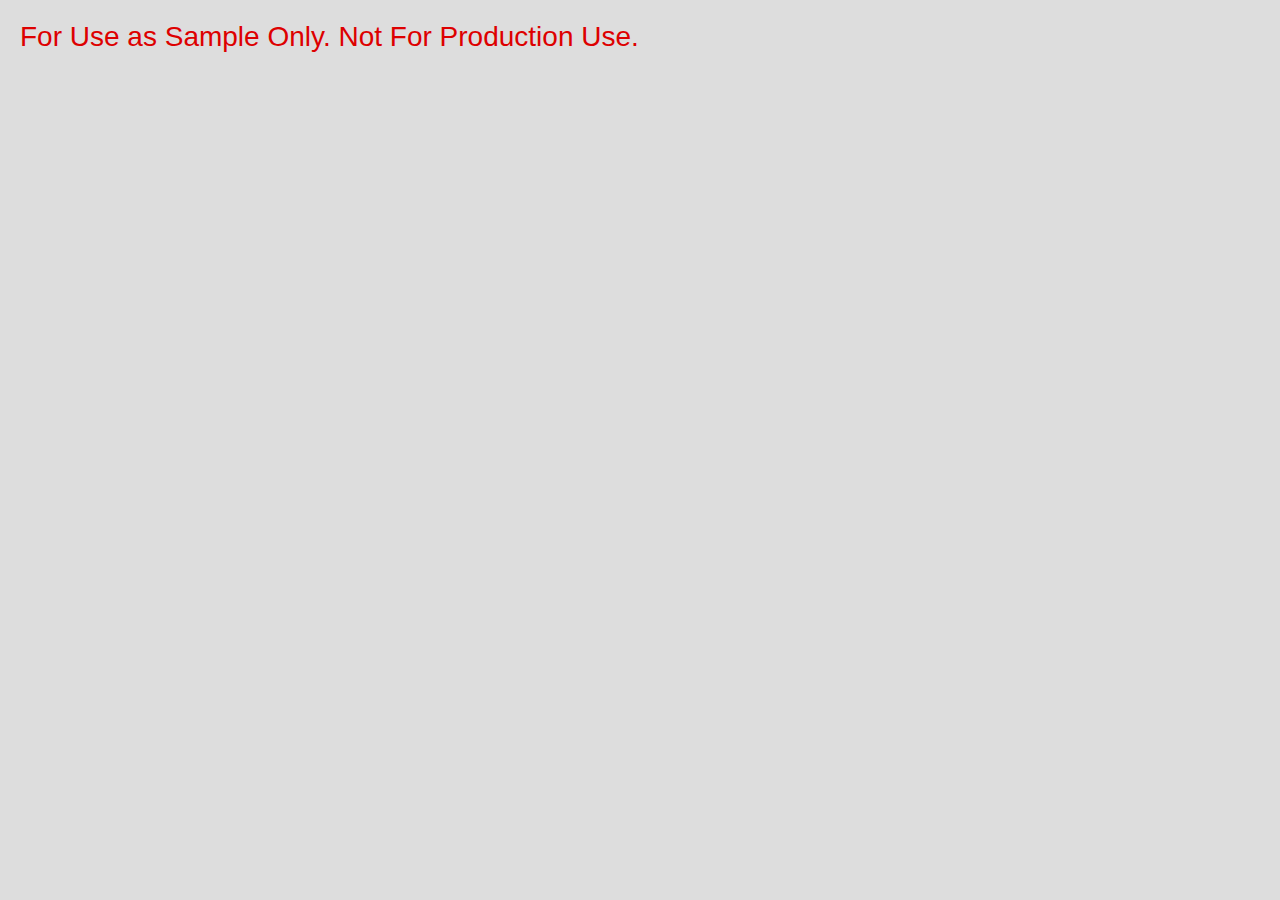
<file: Management/ClusterMonitor/ClusterMonitor/wwwroot/Index.html>
﻿<!DOCTYPE html>

<html lang="en" xmlns="http://www.w3.org/1999/xhtml">
<head>
    <meta charset="utf-8" />
    <title>Cluster Monitor</title>
    <link rel="stylesheet" type="text/css" href="main.css" />
</head>
<body>

    <script type="text/javascript" src="http://ajax.aspnetcdn.com/ajax/jQuery/jquery-2.1.3.min.js"></script>
    <script type="text/javascript">

        var managementPort = 19080;
        var root = "/cluster";

        function ClearNodes()
        {
            var $nodes = $('ul#nodes li.node');
            $nodes.remove();
        }

        function RefreshNodes()
        {
            $.ajax({
                url: root + '/Nodes?api-version=1.0',
                dataType: 'json',
                headers: {
                    'X-ClusterMonitor-Proxy': managementPort
                }
            })
            .done(function (nodes)
            {

                var $nodes = $('ul#nodes');

                $nodes.find('li.node').each(function ()
                {
                    var remove = true;
                    for (var i = 0; i < nodes.length; ++i)
                    {
                        if (FormatId(nodes[i].Name) == $(this).attr('id'))
                        {
                            remove = false;
                            break;
                        }
                    }

                    if (remove)
                    {
                        $(this).remove();
                    }
                });

                for (var i = 0; i < nodes.length; ++i)
                {
                    var node = nodes[i];
                    var nodeStats =
                    '<ul class="nodeStats">' +
                        '<li>Status: ' + node.NodeStatus + '</li>' +
                        '<li>FD: ' + node.FaultDomain + '</li>' +
                        '<li>UD: ' + node.UpgradeDomain + '</li>' +
                    '</ul>';

                    var nodeElement = $('#' + FormatId(node.Name), $nodes);
                    if (nodeElement.length > 0)
                    {
                        $('.nodeStats', nodeElement).remove();
                    }
                    else
                    {
                        nodeElement = $('<li/>', {
                            'id': FormatId(node.Name),
                            'class': "node"
                        })
                            .append($('<div/>', {
                                'class': 'nodeInfo'
                            })
                                .append($('<h2/>', {
                                    'text': node.Name.replace(/\./g, '. ')
                                })));

                        $nodes.append(nodeElement);
                    }

                    $('.nodeInfo', nodeElement).append(nodeStats);
                }

                UpdateData();
            });

        }

        function FormatId(nodeName)
        {
            return nodeName.replace(/[./]/g, '-');
        }

        function ReplicaRole(value)
        {
            if (!value)
            {
                return "";
            }
            switch (value)
            {
                case 0:
                    return "unknown";
                case 1:
                    return "none";
                case 2:
                    return "primary";
                case 3:
                    return "idleSecondary";
                case 4:
                    return "activeSecondary";
                default:
                    return "";
            }
        }


        function ReplicaStatus(value)
        {
            if (!value)
            {
                return "";
            }
            switch (value)
            {
                case 0:
                    return "invalid";
                case 1:
                    return "inBuild";
                case 2:
                    return "standby";
                case 3:
                    return "ready";
                case 4:
                    return "down";
                case 5:
                    return "dropped";
                default:
                    return "";
            }
        }

        function ServiceUpdate(application, service)
        {

            var $nodes = $('ul#nodes');
            var $serviceElement = $("li.node div[data-serviceId='" + FormatId(service.Id) + "']", $nodes);
            if ($serviceElement.length < 1)
            {
                $('li.node', $nodes).append('<div class="service" data-serviceId="' + FormatId(service.Id) + '">' + service.Id.replace(/\//g, '/ ') + '<ul class="replicaList"></ul></div>');
            }

        }

        function PartitionUpdate(application, service, partition)
        {
        }

        function ReplicaUpdate(application, service, partition, replicas)
        {
            function CreateReplicaId(replica, partition)
            {
                return GetReplicaOrInstanceId(replica) + '-' + partition.PartitionInformation.Id
            }

            var $nodes = $('ul#nodes');

            $("div[data-serviceId='" + FormatId(service.Id) + "'] ul.replicaList li[data-partitionId='" + partition.PartitionInformation.Id + "']").each(function ()
            {
                var replicaId = $(this).attr('data-replicaId');
                var remove = true;
                for (var i = 0; i < replicas.length; ++i)
                {
                    if (GetReplicaOrInstanceId(replicas[i]) == replicaId)
                    {
                        remove = false;
                        break;
                    }
                }

                if (remove)
                {
                    $(this).hide(300, function ()
                    {
                        $(this).remove();
                    });

                    $("div.replicaDetail[data-partitionId='" + partition.PartitionInformation.Id + "']").remove();
                }
            });


            for (var m = 0; m < replicas.length; ++m)
            {
                var replica = replicas[m];

                var nodeElement = $('#' + FormatId(replica.NodeName) + " div[data-serviceId='" + FormatId(service.Id) + "'] ul.replicaList", $nodes);
                if (nodeElement.length > 0)
                {

                    var replicaElement = $("li#" + CreateReplicaId(replica, partition), nodeElement);
                    var replicaDetail = $("div#replicaDetail" + CreateReplicaId(replica, partition));

                    if (replicaElement.length > 0)
                    {
                        replicaElement.removeClass();
                    }
                    else
                    {
                        replicaElement = $('<li/>', {
                            'id': CreateReplicaId(replica, partition),
                            'data-replicaId': GetReplicaOrInstanceId(replica),
                            'data-partitionId': partition.PartitionInformation.Id,
                            'data-role': replica.ReplicaRole,
                            'data-status': replica.ReplicaStatus
                        })
                        .hover(function ()
                        {
                            var partitionId = $(this).attr('data-partitionId');
                            $("ul.replicaList li[data-partitionId='" + partitionId + "']", $nodes).addClass('highlighted');
                        }, function ()
                        {
                            var partitionId = $(this).attr('data-partitionId');
                            $("ul.replicaList li[data-partitionId='" + partitionId + "']", $nodes).removeClass('highlighted');
                        })
                        .appendTo(nodeElement);

                        var link = ($('<a/>',
                            {
                                'href': 'javascript:void(0)',
                                'rel': '#replicaDetail' + CreateReplicaId(replica, partition)
                            })).appendTo(replicaElement);

                        replicaDetail = $('<div/>', {
                            'id': "replicaDetail" + CreateReplicaId(replica, partition),
                            'data-replicaId': GetReplicaOrInstanceId(replica),
                            'data-partitionId': partition.PartitionInformation.Id,
                            'class':'replicaDetail'
                        }).append($('<ul/>')
                            .append($('<li/>')));

                        replicaDetail.appendTo($('#details'));
                    }


                    replicaElement.addClass('replica');
                    replicaElement.addClass(ReplicaRole(replica.ReplicaRole));
                    replicaElement.addClass(ReplicaStatus(replica.ReplicaStatus));
                    $('a', replicaElement).text(ReplicaRole(replica.ReplicaRole) + " : " + ReplicaStatus(replica.ReplicaStatus));
                    replicaDetail.text(CreateReplicaId(replica, partition));

                    if (replicaElement.attr('data-role') != replica.ReplicaRole ||
                        replicaElement.attr('data-status') != replica.ReplicaStatus)
                    {
                        // Highlight animation here.
                    }
                }
            }

            $("div[data-serviceId='" + FormatId(service.Id) + "']", $nodes).each(function ()
            {
                if ($(this).find("ul.replicaList li.replica").length < 1)
                {
                    $(this).hide();
                }
                else
                {
                    $(this).show();
                }
            });
        }

        function GetReplicaOrInstanceId(replica)
        {
            if ("ReplicaId" in replica)
            {
                return replica.ReplicaId;
            }
            else
            {
                return replica.InstanceId;
            }
        }

        function UpdateData()
        {
            var $nodes = $('ul#nodes');

            $.ajax({
                url: root + '/Applications?api-version=1.0',
                dataType: 'json',
                headers: {
                    'X-ClusterMonitor-Proxy': managementPort
                }
            })
            .done(function (applications)
            {
                for (var i = 0; i < applications.length; ++i)
                {
                    (function (application)
                    {
                        $.ajax({
                            url: root + '/Applications/' + encodeURIComponent(application.Name.replace('fabric:/', '')) + '/$/GetServices?api-version=1.0',
                            dataType: 'json',
                            headers: {
                                'X-ClusterMonitor-Proxy': managementPort
                            }
                        })
                        .done(function (services)
                        {

                            if (!application.Services)
                            {
                                applications.Services = {};
                            }

                            for (var j = 0; j < services.length; ++j)
                            {

                                (function (application, service)
                                {

                                    applications.Services[service.Id] = service;

                                    ServiceUpdate(application, service);

                                    $.ajax({
                                        url: root + '/Applications/' + encodeURIComponent(application.Name.replace('fabric:/', '')) + '/$/GetServices/' + encodeURIComponent(service.Id) + '/$/GetPartitions?api-version=1.0',
                                        dataType: 'json',
                                        headers: {
                                            'X-ClusterMonitor-Proxy': managementPort
                                        }
                                    })
                                    .done(function (partitions)
                                    {

                                        service.Partitions = partitions;

                                        for (var k = 0; k < partitions.length; ++k)
                                        {

                                            (function (application, service, partition)
                                            {

                                                PartitionUpdate(application, service, partition);

                                                $.ajax({
                                                    url: root + '/Applications/' + encodeURIComponent(application.Name.replace('fabric:/', '')) + '/$/GetServices/' + encodeURIComponent(service.Id) + '/$/GetPartitions/' + partition.PartitionInformation.Id + '/$/GetReplicas?api-version=1.0',
                                                    dataType: 'json',
                                                    headers: {
                                                        'X-ClusterMonitor-Proxy': managementPort
                                                    }
                                                })
                                                .done(function (replicas)
                                                {
                                                    partition.Replicas = replicas;
                                                    ReplicaUpdate(application, service, partition, replicas);
                                                });
                                            })(application, service, partitions[k]);
                                        }
                                    });
                                })(application, services[j]);
                            }
                        });
                    })(applications[i]);
                }
            });
        }

        $(function ()
        {
            $.ajaxSetup({ cache: false });

            RefreshNodes();

            var task = setInterval(function () { RefreshNodes(); }, 4000);
        });
    </script>

    <div id="nodeDisplay">
        <h1>For Use as Sample Only. Not For Production Use.</h1>
        <ul id="nodes"></ul>
        <div id="details"></div>
    </div>

</body>
</html>
</file>
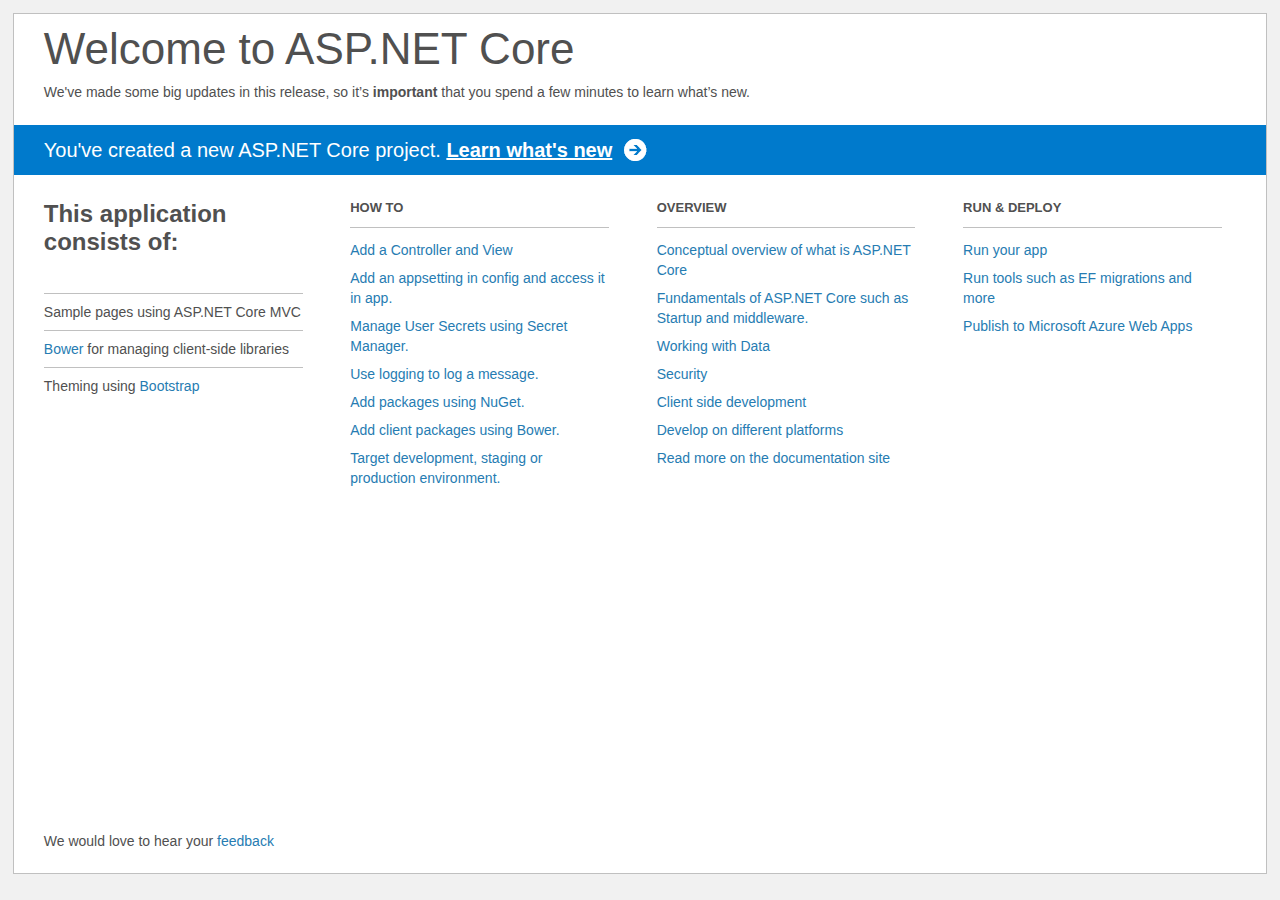
<file: src/GettingStartedApplication/WebService/Project_Readme.html>
﻿<!DOCTYPE html>
<html lang="en">
<head>
    <meta charset="utf-8" />
    <title>Welcome to ASP.NET Core</title>
    <style>
        html {
            background: #f1f1f1;
            height: 100%;
        }

        body {
            background: #fff;
            color: #505050;
            font: 14px 'Segoe UI', tahoma, arial, helvetica, sans-serif;
            margin: 1%;
            min-height: 95.5%;
            border: 1px solid silver;
            position: relative;
        }

        #header {
            padding: 0;
        }

            #header h1 {
                font-size: 44px;
                font-weight: normal;
                margin: 0;
                padding: 10px 30px 10px 30px;
            }

            #header span {
                margin: 0;
                padding: 0 30px;
                display: block;
            }

            #header p {
                font-size: 20px;
                color: #fff;
                background: #007acc;
                padding: 0 30px;
                line-height: 50px;
                margin-top: 25px;

            }

                #header p a {
                    color: #fff;
                    text-decoration: underline;
                    font-weight: bold;
                    padding-right: 35px;
                    background: no-repeat right bottom url([data-uri]);
                }

        #main {
            padding: 5px 30px;
            clear: both;
        }

        .section {
            width: 21.7%;
            float: left;
            margin: 0 0 0 4%;
        }

            .section h2 {
                font-size: 13px;
                text-transform: uppercase;
                margin: 0;
                border-bottom: 1px solid silver;
                padding-bottom: 12px;
                margin-bottom: 8px;
            }

            .section.first {
                margin-left: 0;
            }

                .section.first h2 {
                    font-size: 24px;
                    text-transform: none;
                    margin-bottom: 25px;
                    border: none;
                }

                .section.first li {
                    border-top: 1px solid silver;
                    padding: 8px 0;
                }

            .section.last {
                margin-right: 0;
            }

        ul {
            list-style: none;
            padding: 0;
            margin: 0;
            line-height: 20px;
        }

        li {
            padding: 4px 0;
        }

        a {
            color: #267cb2;
            text-decoration: none;
        }

            a:hover {
                text-decoration: underline;
            }

        #footer {
            clear: both;
            padding-top: 50px;
        }

            #footer p {
                position: absolute;
                bottom: 10px;
            }
    </style>
</head>
<body>

    <div id="header">
        <h1>Welcome to ASP.NET Core</h1>
        <span>
            We've made some big updates in this release, so it’s <b>important</b> that you spend
            a few minutes to learn what’s new.
        </span>
        <p>You've created a new ASP.NET Core project. <a href="http://go.microsoft.com/fwlink/?LinkId=518016">Learn what's new</a></p>
    </div>

    <div id="main">
        <div class="section first">
            <h2>This application consists of:</h2>
            <ul>
                <li>Sample pages using ASP.NET Core MVC</li>
                <li><a href="http://go.microsoft.com/fwlink/?LinkId=518004">Bower</a> for managing client-side libraries</li>
                <li>Theming using <a href="http://go.microsoft.com/fwlink/?LinkID=398939">Bootstrap</a></li>
            </ul>
        </div>
        <div class="section">
            <h2>How to</h2>
            <ul>
                <li><a href="http://go.microsoft.com/fwlink/?LinkID=398600">Add a Controller and View</a></li>
                <li><a href="http://go.microsoft.com/fwlink/?LinkID=699562">Add an appsetting in config and access it in app.</a></li>
                <li><a href="http://go.microsoft.com/fwlink/?LinkId=699315">Manage User Secrets using Secret Manager.</a></li>
                <li><a href="http://go.microsoft.com/fwlink/?LinkId=699316">Use logging to log a message.</a></li>
                <li><a href="http://go.microsoft.com/fwlink/?LinkId=699317">Add packages using NuGet.</a></li>
                <li><a href="http://go.microsoft.com/fwlink/?LinkId=699318">Add client packages using Bower.</a></li>
                <li><a href="http://go.microsoft.com/fwlink/?LinkId=699319">Target development, staging or production environment.</a></li>
            </ul>
        </div>
        <div class="section">
            <h2>Overview</h2>
            <ul>
                <li><a href="http://go.microsoft.com/fwlink/?LinkId=518008">Conceptual overview of what is ASP.NET Core</a></li>
                <li><a href="http://go.microsoft.com/fwlink/?LinkId=699320">Fundamentals of ASP.NET Core such as Startup and middleware.</a></li>
                <li><a href="http://go.microsoft.com/fwlink/?LinkId=398602">Working with Data</a></li>
                <li><a href="http://go.microsoft.com/fwlink/?LinkId=398603">Security</a></li>
                <li><a href="http://go.microsoft.com/fwlink/?LinkID=699321">Client side development</a></li>
                <li><a href="http://go.microsoft.com/fwlink/?LinkID=699322">Develop on different platforms</a></li>
                <li><a href="http://go.microsoft.com/fwlink/?LinkID=699323">Read more on the documentation site</a></li>
            </ul>
        </div>
        <div class="section last">
            <h2>Run & Deploy</h2>
            <ul>
                <li><a href="http://go.microsoft.com/fwlink/?LinkID=517851">Run your app</a></li>
                <li><a href="http://go.microsoft.com/fwlink/?LinkID=517853">Run tools such as EF migrations and more</a></li>
                <li><a href="http://go.microsoft.com/fwlink/?LinkID=398609">Publish to Microsoft Azure Web Apps</a></li>
            </ul>
        </div>

        <div id="footer">
            <p>We would love to hear your <a href="http://go.microsoft.com/fwlink/?LinkId=518015">feedback</a></p>
        </div>
    </div>

</body>
</html>
</file>
<file: Management/ClusterMonitor/ClusterMonitor/wwwroot/main.css>
﻿html, body, div, span, applet, object, iframe,
h1, h2, h3, h4, h5, h6, p, blockquote, pre,
a, abbr, acronym, address, big, cite, code,
del, dfn, em, img, ins, kbd, q, s, samp,
small, strike, strong, sub, sup, tt, var,
b, u, i, center,
dl, dt, dd, ol, ul, li,
fieldset, form, label, legend,
table, caption, tbody, tfoot, thead, tr, th, td,
article, aside, canvas, details, embed, 
figure, figcaption, footer, header, hgroup, 
menu, nav, output, ruby, section, summary,
time, mark, audio, video {
	margin: 0;
	padding: 0;
	border: 0;
	font-size: 100%;
	font: inherit;
	vertical-align: baseline;
}
/* HTML5 display-role reset for older browsers */
article, aside, details, figcaption, figure, 
footer, header, hgroup, menu, nav, section {
	display: block;
}
body {
	line-height: 1;
    font: 0.65em/1.2 Segoe UI,Arial,sans-serif;
    background:#DDD;
}
ol, ul {
	list-style: none;
}
blockquote, q {
	quotes: none;
}
blockquote:before, blockquote:after,
q:before, q:after {
	content: '';
	content: none;
}
table {
	border-collapse: collapse;
	border-spacing: 0;
}

h1 { font-size: 28px; color:#DD0000; margin-bottom:20px }
.cluster { margin: 10px}
#clusterLocationBox { width: 300px }
#nodeDisplay { margin:20px; }
#nodes { white-space:nowrap }
#nodes .node { display:inline-block; width:110px; margin:0 5px; background-color:#000; color:#DDD; padding:10px; white-space:normal; vertical-align:top }
#nodes .node .service { background:#222; border:1px solid #32C8FF; margin:10px 0; padding:3px }
#nodes .node .service .replica {}
#nodes .node .service .replica a {display:block; width:100px; height:12px; margin:3px auto; color:#FFF; padding:2px; font-size:0.8em; text-decoration:none}
#nodes .node .service .primary { }
#nodes .node .service .ready { background-color:#32C8FF; }
#nodes .node .service .down { background-color:#F00; }
#nodes .node .service .dropped { background-color:#CCC; }
#nodes .node .service .standby { background-color:#328BFF; }
#nodes .node .service .inBuild { background-color:#FFF432; color:#000;}
#nodes .node .service .invalid { background-color:#C00; }
#nodes .node .service .highlighted a { background-color: #FFF; color:#000;}
#nodes .node .service .activeSecondary { opacity:0.6 }

#nodes .node .service .idleSecondary { opacity:0.4 }

#nodes .node .service .none { opacity:0.2 }
#nodes .node .service .unknown { background-color:#666 }

.replicaDetail {display:none; z-index:10000; background:#DDD; width:600px; min-height:200px; border:1px solid #FFF}
.replicaDetail .close {
    position:absolute;
    right:-15px;
    top:-15px;
    cursor:pointer;
    height:35px;
    width:35px;
}
</file>
